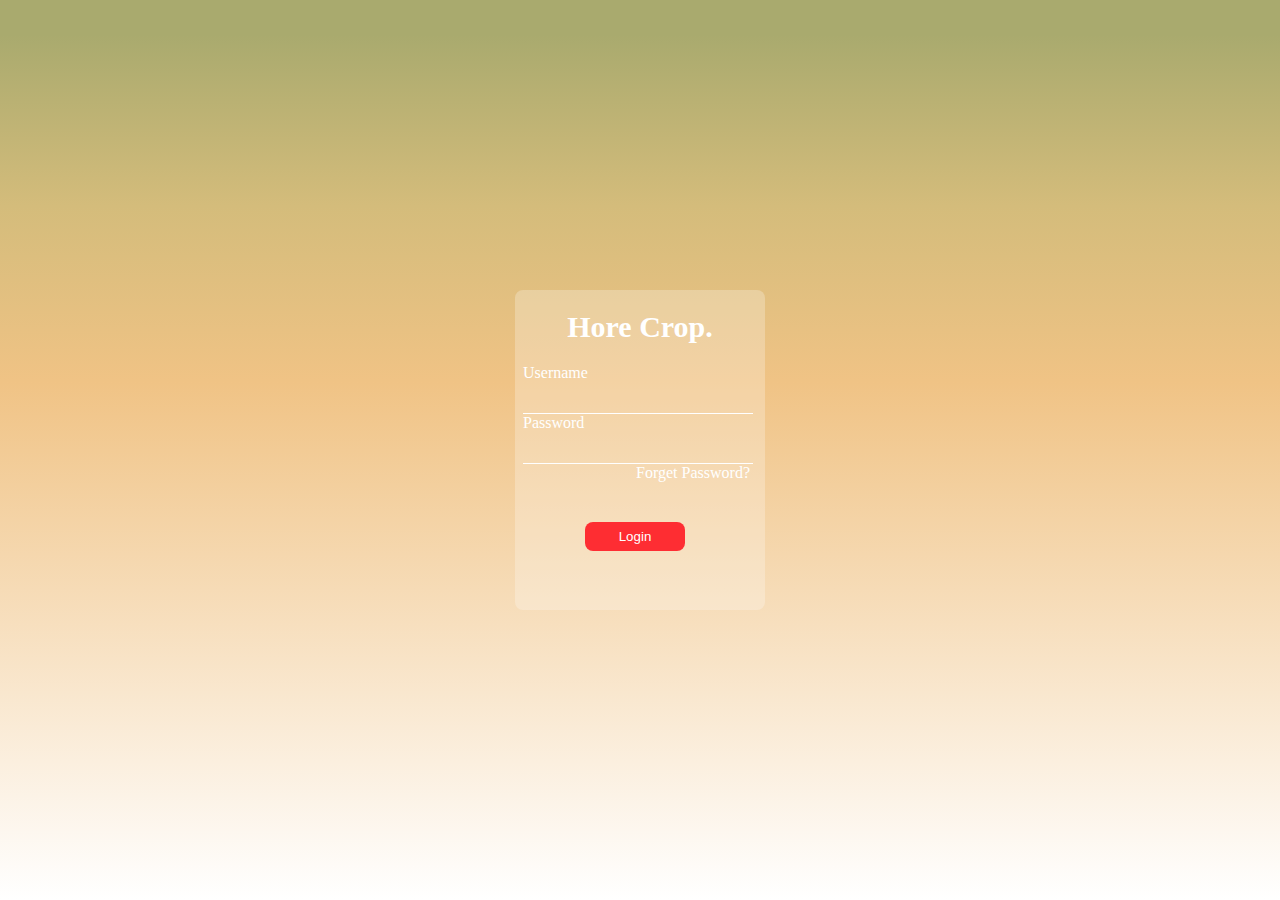
<file: Login/Login.html>
<!DOCTYPE html>
<html>
<head>
	<title>Login</title>
	<style type="text/css">
		*{
			padding: 0px;
			margin:0px;
		}
		body{
			background: linear-gradient(180deg, #A9AA6E 3.84%, #D4BC7B 22.89%, #F0C385 42.4%, rgba(169, 170, 110, 0) 100%);
			background-repeat: no-repeat;
			background-attachment: fixed;
			background-position: center center; 
			background-size: 100% auto;
		}
		.navigasi{
			position: absolute;
			width: 1440px;
			height: 209px;
			left: -176px;
			top: -17px;
		}
		.navigasi ul li{
			list-style-type: none;
			float: left;
			line-height: 60px;
		}
		.navigasi ul li a{
			float: left;
			width: 100px;
			display: block;
			text-align: center;
			color:#FFF; 
		    text-decoration:none; 
		}
		.navigasi ul ul{
			display: none;
			list-style: none;
			position: absolute;
			background-color: #483D8B;
			float: none;
			top:60px; 
			width: 150px;
		}
		 .navigasi ul li a:hover{
		    background-color:#4B0082; 
		    display: block;
		}
		 .navigasi ul li:hover ul{
		    display:block;
		}
		 .navigasi ul ul li a{
		    display:block;
		    text-align:center; 
		    width:150px;
		    height: 60px;
		    line-height: 60px;}

		  .container{
		  	width: 250px;
   			height: 320px;
		  	border-radius: 8px;
		  	box-sizing: border-box;
		  	background-color: #fff;
		  	top: 50%;
		  	left: 50%;
		  	transform: translate(-50%,-50%);
		  	position: absolute;
		  	background: rgba(255 255 255/ 25%);
		  }

		  .container h2{
		  	color: #fff;
		  	text-align: center;
		  	font-size: 30px;
		  	margin-top: 20px;
		  	margin-bottom: 20px;
		  }
		  .container .form-group{
		  	color: #fff;
		  	margin-left: 8px;
		  }
		  .container .form-control{
		  	border-style: none;
		  	background: transparent;
		  	width: 220px;
		  	padding: 8px;
		  	margin-left: 8px;
		  }
		  .underline{
		  	border-bottom: 1px solid;
		  	border-color: #fff;
		  	width: 230px;
		  	margin-left: 8px;
		  }
		  .submit{
		  	width: 100px;
		  	height: 28.5px;
		  	margin-top: 40px;
		  	margin-left: 70px;
		  	border-radius: 8px;
		  	cursor: pointer;
		  	border: none;
		  	color: #fff;
		  	background: rgba(255, 0, 15, 0.8);;
		  }
		  
		  #fpass{
		  	color: #fff;
		  	text-decoration: none;
		  	float: right;
		  	margin-right: 15px;

		  }
		   #fpass:hover{
		   	color: #6495ED;
		   	text-decoration: underline;
		  }
		  
	</style>
</head>
<body>
<div class="navigasi">
	
</div>
<form class="container" method="post" action="../../Tim Hore/cek.php">
	<h2>Hore Crop.</h2>
	<label class="form-group">Username</label><br>
	<input type="text" name="username" class="form-control" required><br>	
	<div class="underline"></div>
	<label class="form-group">Password</label><br>
	<input type="Password" name="password" class="form-control" required><br>
	<div class="underline"></div>
	<a href="" id="fpass">Forget Password?</a>
	<button type="Login" name="submit" class="submit">Login</button>
</form>
</body>
</html>
</file>
